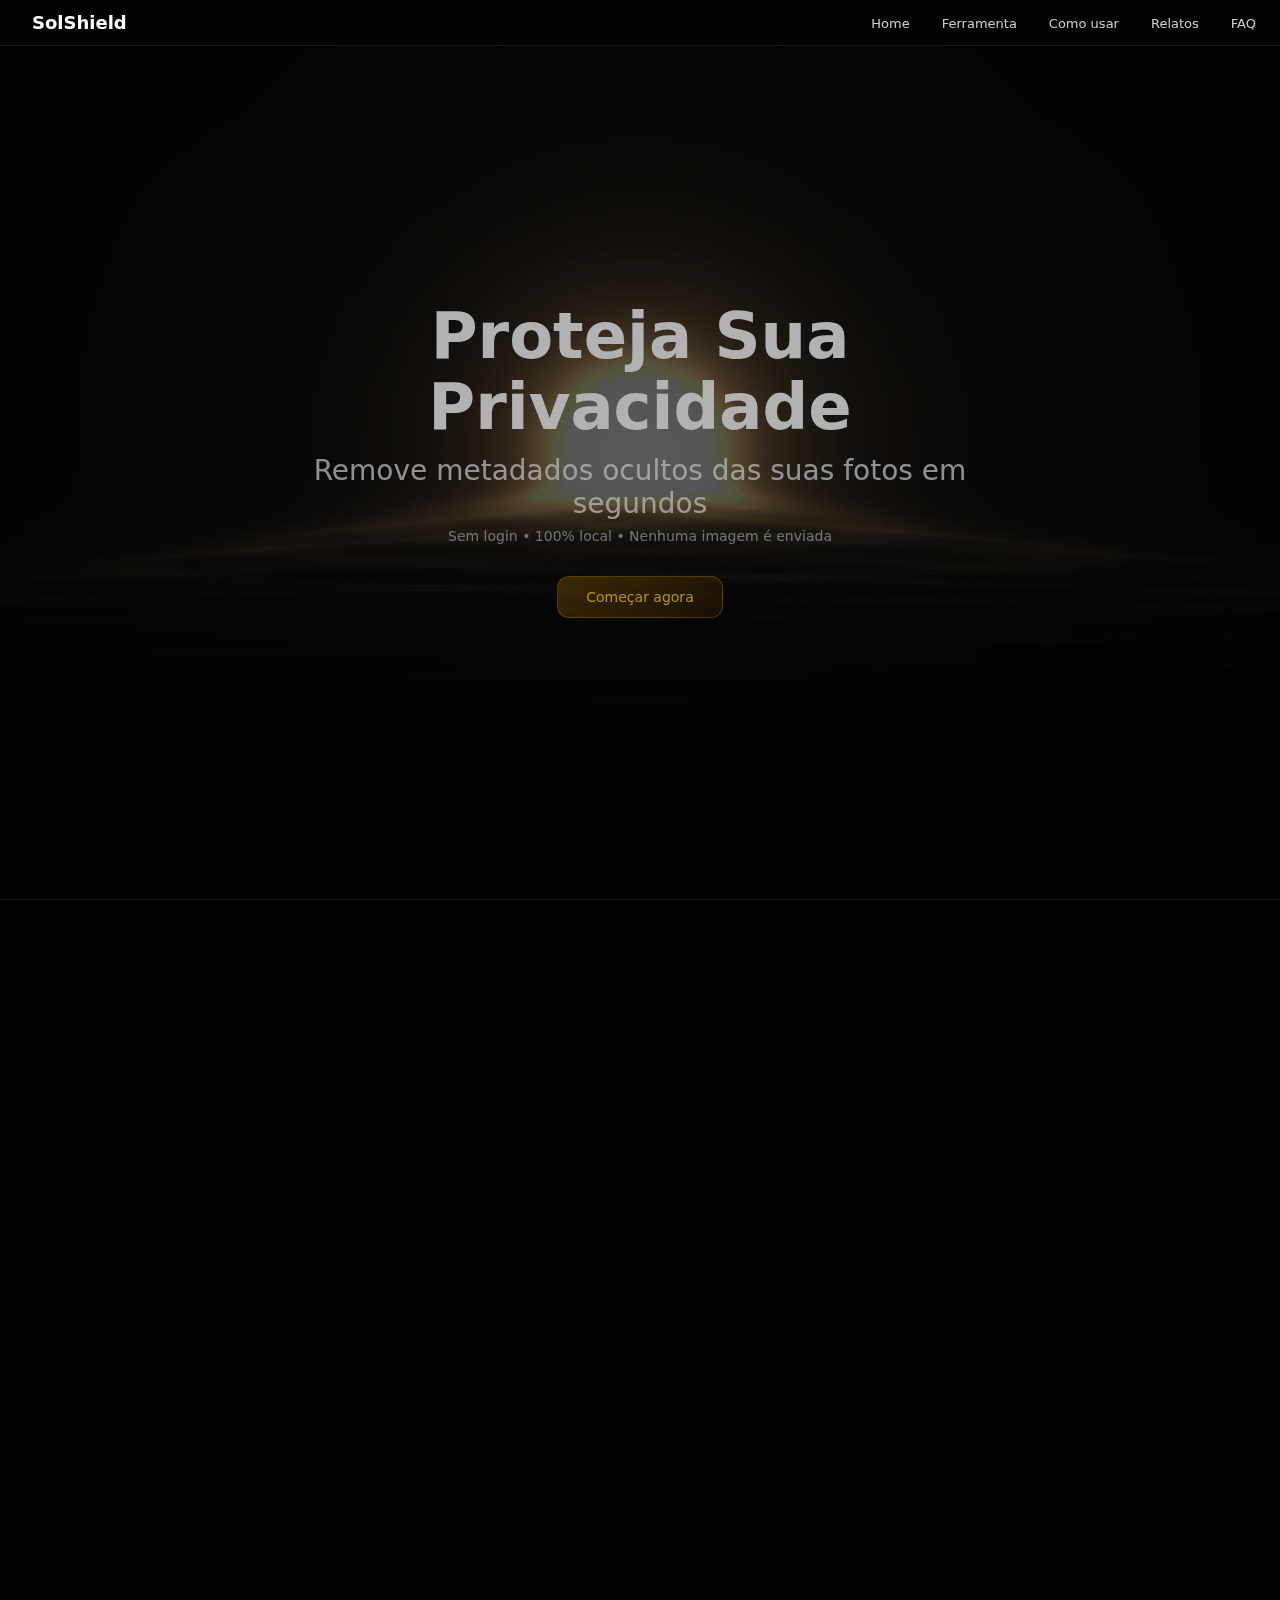
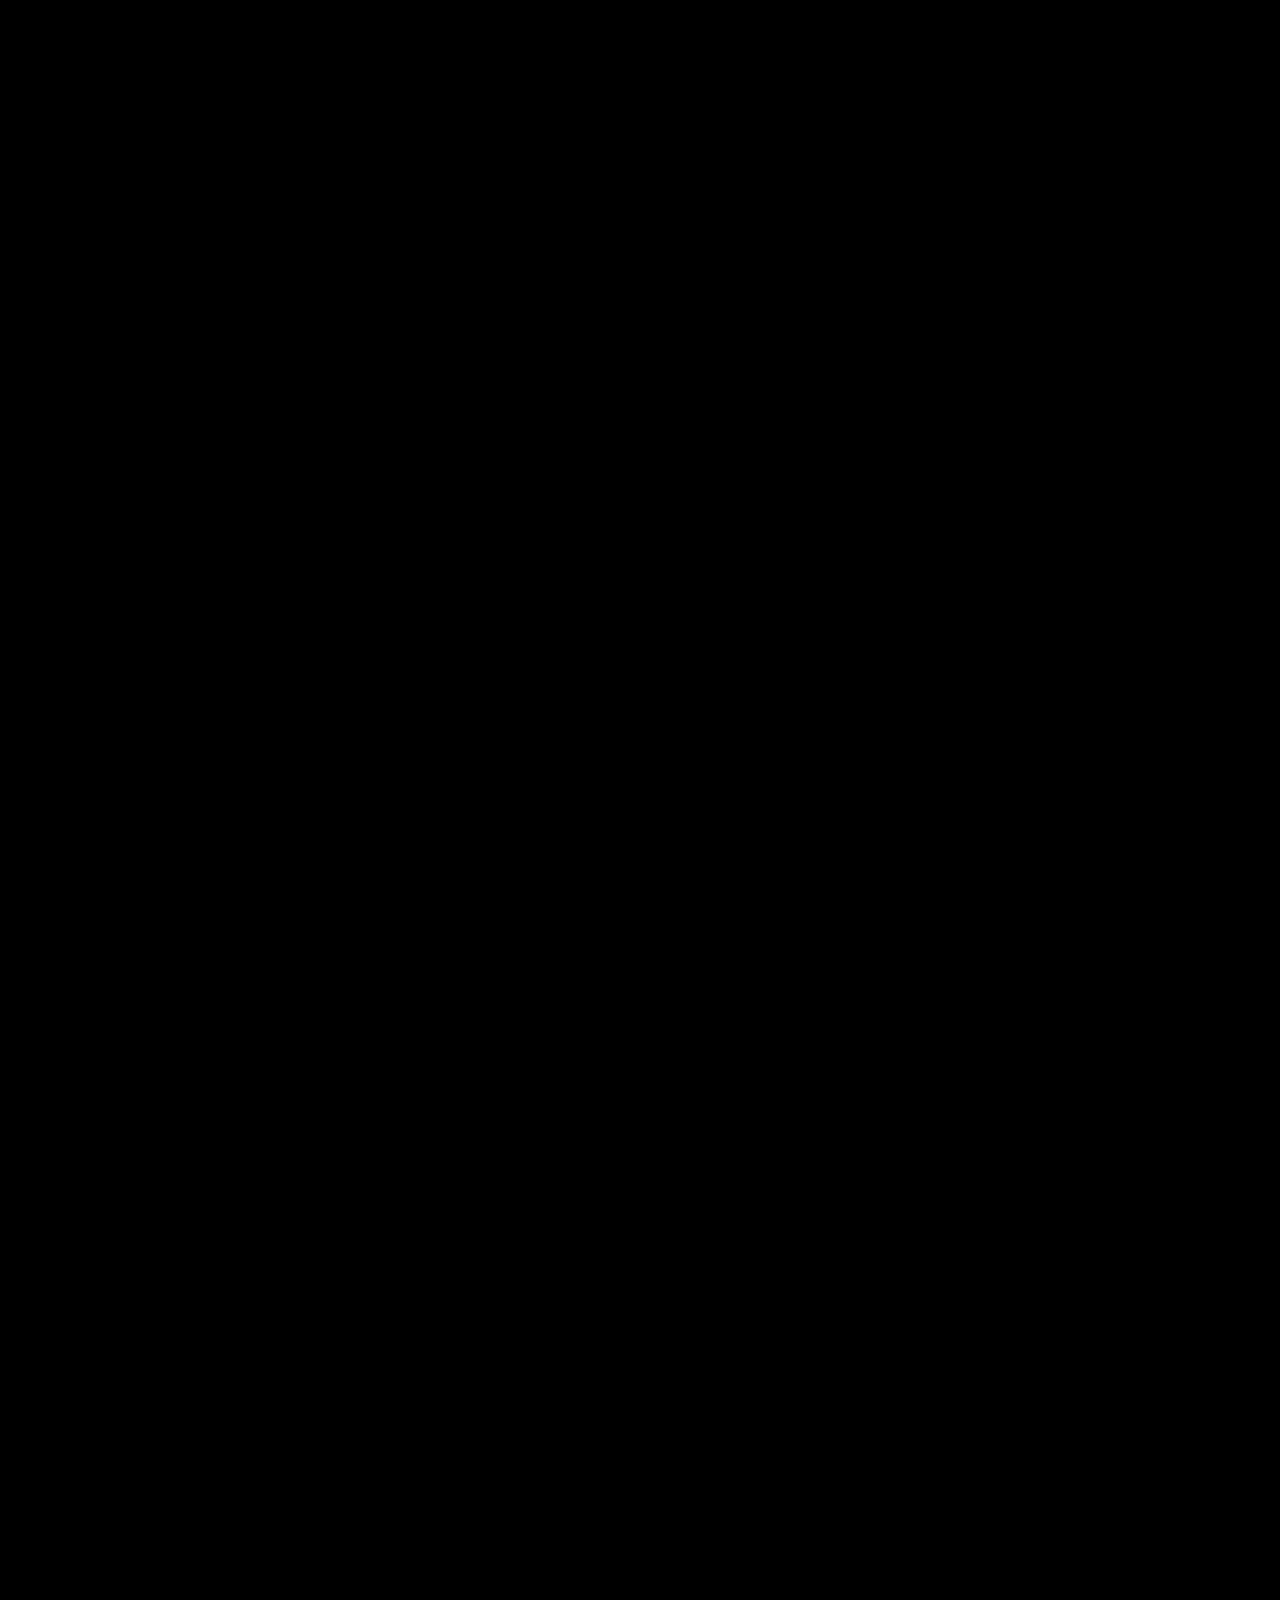
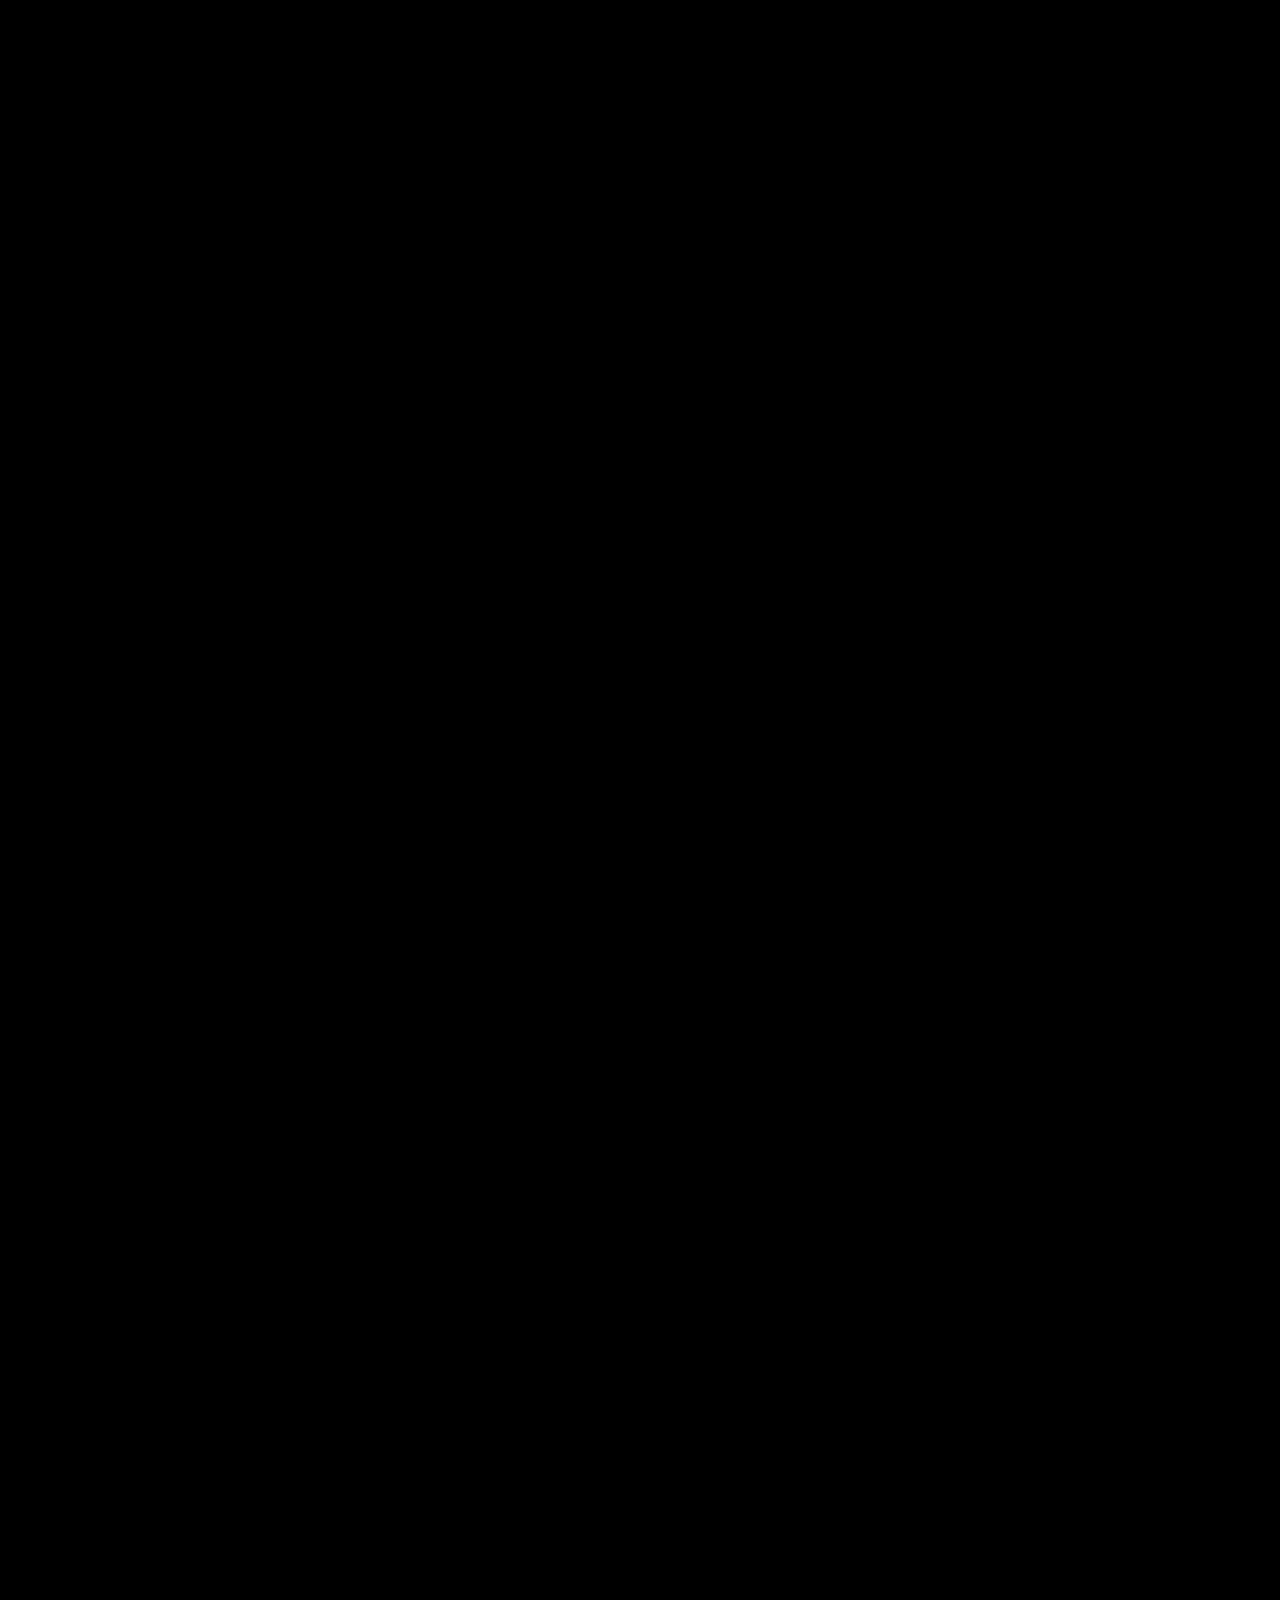
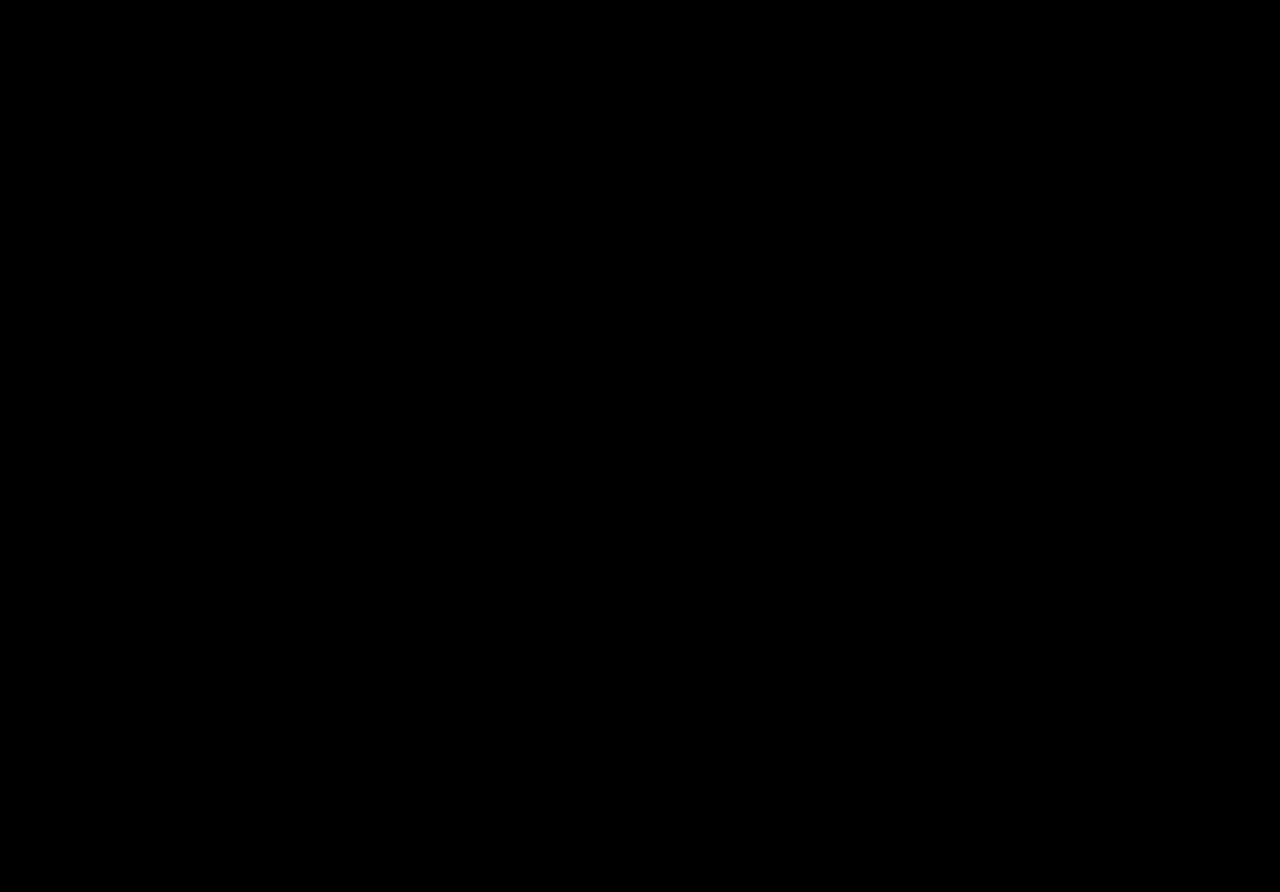
<file: modelo sol/index.html>
<!DOCTYPE html>
<html lang="pt-BR">
<head>
    <meta charset="UTF-8">
    <meta name="viewport" content="width=device-width, initial-scale=1.0">
    <link rel="stylesheet" href="style.css">
    <script defer src="main.js"></script>
    <title>SolShield — Protetor de Privacidade</title>
</head>
<body>
    <!-- Hero Background Canvas -->
    <canvas id="glcanvas"></canvas>

    <!-- Navigation -->
    <nav class="navbar">
      <div class="nav-container">
        <a href="#home" class="nav-logo">
          <span class="logo-icon"></span> SolShield
        </a>
        <button id="navToggle" class="nav-toggle">☰</button>
        <ul id="navMenu" class="nav-menu">
          <li><a href="#home" class="nav-link">Home</a></li>
          <li><a href="#tool" class="nav-link">Ferramenta</a></li>
          <li><a href="#howto" class="nav-link">Como usar</a></li>
          <li><a href="#testimonials" class="nav-link">Relatos</a></li>
          <li><a href="#faq" class="nav-link">FAQ</a></li>
        </ul>
      </div>
    </nav>

    <!-- Main Sections -->
    <div id="content">
      <!-- Home/Hero Section -->
      <section id="home" class="section hero-section">
        <div class="hero-content">
          <h1 class="hero-title">Proteja Sua Privacidade</h1>
          <p class="hero-subtitle">Remove metadados ocultos das suas fotos em segundos</p>
          <p class="hero-description">Sem login • 100% local • Nenhuma imagem é enviada</p>
          <a href="#tool" class="btn btn-primary">Começar agora</a>
        </div>
      </section>

      <!-- Tool Section -->
      <section id="tool" class="section tool-section">
        <div class="section-container">
          <h2 class="section-title">Remover Metadados EXIF</h2>
          <p class="section-subtitle">Suas fotos contêm dados sensíveis que você não vê</p>
          
          <div class="privacy-notice">
            <strong>✓ Seguro e Legal:</strong> Remover metadados é seu direito. Processamento 100% local no seu navegador — nada é enviado a servidores.
          </div>
          
          <div class="tool-wrapper">
            <div class="controls-panel">
              <div class="controls">
                <input id="imgfile" type="file" accept="image/*" class="file-input">
                <button id="scanBtn" class="btn btn-secondary">Escanear metadados</button>
                <button id="removeBtn" class="btn btn-success" disabled>Remover e baixar</button>
              <button id="downloadClean" class="btn btn-primary hidden">⬇️ Baixar imagem limpa</button>
                <div id="metadataList" class="metadata-list"></div>
              </div>

              <div id="fileInfo" class="file-info muted"></div>
            </div>

            <div class="preview-panel">
              <div class="preview-container">
                <div class="preview-item">
                  <h3>Original</h3>
                  <img id="origImage" alt="Imagem original" class="preview-img">
                </div>
                <div class="preview-item">
                  <h3>Limpa</h3>
                  <img id="cleanImage" alt="Imagem limpa" class="preview-img">
                </div>
              </div>
            </div>
          </div>
        </div>
      </section>

      <!-- Why Section -->
      <section id="why" class="section why-section">
        <div class="section-container">
          <h2 class="section-title">Por que remover metadados?</h2>
          <div class="why-grid">
            <div class="why-card">
              <div class="why-icon">📍</div>
              <h3>Localização GPS</h3>
              <p>Fotos contêm coordenadas exatas de onde você estava.</p>
            </div>
            <div class="why-card">
              <div class="why-icon">📅</div>
              <h3>Data e Hora</h3>
              <p>Histórico completo de quando cada foto foi tirada.</p>
            </div>
            <div class="why-card">
              <div class="why-icon">📱</div>
              <h3>Modelo do Dispositivo</h3>
              <p>Câmera, versão do software e identificadores únicos.</p>
            </div>
            <div class="why-card">
              <div class="why-icon">🔐</div>
              <h3>Segurança de Dados</h3>
              <p>Proteja sua privacidade antes de compartilhar online.</p>
            </div>
            <div class="why-card">
              <div class="why-icon">⚖️</div>
              <h3>É Legal</h3>
              <p>Você tem direito total sobre seus dados. Google, Apple, Adobe — todos fazem isso.</p>
            </div>
            <div class="why-card">
              <div class="why-icon">🛡️</div>
              <h3>100% Privado</h3>
              <p>Processamento local. Sem upload. Sem rastreamento. Nada é armazenado.</p>
            </div>
          </div>
        </div>
      </section>

      <!-- Testimonials Section -->
      <section id="testimonials" class="section testimonials-section">
        <div class="section-container">
          <h2 class="section-title">Histórias de Quem Usou</h2>
          <p class="section-subtitle">Veja como pessoas protegem sua privacidade</p>
          
          <div class="testimonials-grid">
            <div class="testimonial-card">
              <div class="testimonial-header">
                <div class="testimonial-avatar">🧑</div>
                <div class="testimonial-info">
                  <h4>Marina Silva</h4>
                  <p class="testimonial-role">Jornalista - São Paulo</p>
                </div>
              </div>
              <p class="testimonial-text">"Como jornalista, preciso proteger minhas fontes. Remover metadados das fotos é essencial antes de enviar ao editor. SolShield deixa isso super simples."</p>
              <div class="testimonial-rating">⭐⭐⭐⭐⭐</div>
            </div>

            <div class="testimonial-card">
              <div class="testimonial-header">
                <div class="testimonial-avatar">👩</div>
                <div class="testimonial-info">
                  <h4>Beatriz Costa</h4>
                  <p class="testimonial-role">Ativista de Direitos - Rio</p>
                </div>
              </div>
              <p class="testimonial-text">"Trabalho em direitos humanos e exposição é um risco real. Agora removo qualquer rastro de localização das minhas fotos antes de postar."</p>
              <div class="testimonial-rating">⭐⭐⭐⭐⭐</div>
            </div>

            <div class="testimonial-card">
              <div class="testimonial-header">
                <div class="testimonial-avatar">👨</div>
                <div class="testimonial-info">
                  <h4>Lucas Ferreira</h4>
                  <p class="testimonial-role">Fotógrafo Profissional - MG</p>
                </div>
              </div>
              <p class="testimonial-text">"Antes de vender fotos para clientes, removo metadados para proteger meus direitos autorais e informações pessoais. SolShield é perfeito para isso."</p>
              <div class="testimonial-rating">⭐⭐⭐⭐⭐</div>
            </div>

            <div class="testimonial-card">
              <div class="testimonial-header">
                <div class="testimonial-avatar">👩‍🦰</div>
                <div class="testimonial-info">
                  <h4>Ana Paula</h4>
                  <p class="testimonial-role">Mãe, Brasília</p>
                </div>
              </div>
              <p class="testimonial-text">"Sou mãe de duas crianças e não quero que fotos delas exponham nossa localização em redes sociais. Agora faço isso automaticamente."</p>
              <div class="testimonial-rating">⭐⭐⭐⭐⭐</div>
            </div>

            <div class="testimonial-card">
              <div class="testimonial-header">
                <div class="testimonial-avatar">🧔</div>
                <div class="testimonial-info">
                  <h4>Rafael Gomes</h4>
                  <p class="testimonial-role">Especialista em Segurança - SP</p>
                </div>
              </div>
              <p class="testimonial-text">"Recomendo para todos os clientes. EXIF é um vetor de ataque muito subestimado. SolShield resolve elegantemente sem complicações técnicas."</p>
              <div class="testimonial-rating">⭐⭐⭐⭐⭐</div>
            </div>

            <div class="testimonial-card">
              <div class="testimonial-header">
                <div class="testimonial-avatar">👧</div>
                <div class="testimonial-info">
                  <h4>Sophia Martins</h4>
                  <p class="testimonial-role">Estudante, Curitiba</p>
                </div>
              </div>
              <p class="testimonial-text">"Aprendi sobre privacidade digital na escola. Agora ensino meus pais e amigos a usar SolShield antes de compartilhar fotos."</p>
              <div class="testimonial-rating">⭐⭐⭐⭐⭐</div>
            </div>
          </div>
        </div>
      </section>

      <!-- How to Use Section -->
      <section id="howto" class="section howto-section">
        <div class="section-container">
          <h2 class="section-title">Como Usar em 3 Passos</h2>
          
          <div class="steps-grid">
            <div class="step-card">
              <div class="step-number">1</div>
              <h3>Selecione uma foto</h3>
              <p>Clique em "Escolher arquivo" e selecione qualquer imagem JPEG ou PNG do seu computador. Suporta fotos de qualquer tamanho.</p>
              <div class="step-icon">📁</div>
            </div>

            <div class="step-card">
              <div class="step-number">2</div>
              <h3>Escanear metadados</h3>
              <p>Clique em "Escanear metadados" para detectar informações ocultas (GPS, câmera, data). Você verá exatamente o que será removido.</p>
              <div class="step-icon">🔍</div>
            </div>

            <div class="step-card">
              <div class="step-number">3</div>
              <h3>Baixar imagem limpa</h3>
              <p>Clique em "Remover e baixar" para processar a imagem. Ela é baixada instantaneamente com 100% dos metadados removidos.</p>
              <div class="step-icon">⬇️</div>
            </div>
          </div>
        </div>
      </section>

      <!-- FAQ Section -->
      <section id="faq" class="section faq-section">
        <div class="section-container">
          <h2 class="section-title">Perguntas Frequentes</h2>
          
          <div class="faq-grid">
            <div class="faq-item">
              <h4>É legal remover metadados?</h4>
              <p>Sim, completamente legal. É seu direito controlar seus dados pessoais (GDPR, LGPD). Google Photos, Adobe, Apple, Windows — todas as grandes empresas oferecem isso nativamente.</p>
            </div>
            <div class="faq-item">
              <h4>Vocês armazenam minhas fotos?</h4>
              <p>Não. 100% local. Tudo funciona no seu navegador. Sua foto nunca sai do seu computador. Não há conexão com nossos servidores.</p>
            </div>
            <div class="faq-item">
              <h4>É realmente seguro?</h4>
              <p>100% seguro. Processamento client-side apenas. Sem upload, sem rastreamento, sem cookies. Seu navegador faz todo o trabalho.</p>
            </div>
            <div class="faq-item">
              <h4>Qual é a diferença entre a foto limpa e a original?</h4>
              <p>A foto limpa é visualmente idêntica. A única diferença é a remoção dos metadados EXIF ocultos (GPS, data, câmera, etc.).</p>
            </div>
            <div class="faq-item">
              <h4>Funciona em móvel também?</h4>
              <p>Sim! Funciona em qualquer navegador moderno — desktop, tablet ou celular. Sem app para instalar.</p>
            </div>
            <div class="faq-item">
              <h4>Preciso de login ou conta?</h4>
              <p>Não. Sem login, sem cadastro, sem cookies de rastreamento. Apenas abra e use.</p>
            </div>
            <div class="faq-item">
              <h4>Posso usar para fins comerciais?</h4>
              <p>Sim! Fotógrafos profissionais usam para remover metadados antes de entregar ao cliente ou publicar.</p>
            </div>
            <div class="faq-item">
              <h4>Qual é o tamanho máximo de arquivo?</h4>
              <p>Depende da memória do seu navegador. Funciona com fotos grandes (20+ MB), mas para arquivo muito grande pode ficar lento.</p>
            </div>
          </div>
        </div>
      </section>
    </div>

    <!-- Footer with Sun Effect -->
    <footer class="footer">
      <div class="footer-content">
        <div class="sun-effect"></div>
        <h2 class="footer-logo">SolShield</h2>
        <p class="footer-tagline">Privacidade é um direito. Proteção é um dever.</p>
        <p class="footer-copyright">© 2025 SolShield.</p>
      </div>
    </footer>

    <div id="err"></div>
</body>
</html>
</file>
<file: modelo sol/style.css>
/* Copyright (c) 2025 by Fabio E Zola (https://codepen.io/equant_org/pen/RNayBgp) */
* { margin: 0; padding: 0; box-sizing: border-box; }

html, body { 
  height: 100%; 
  overflow-x: hidden; 
  background: #000; 
  font-family: system-ui, -apple-system, BlinkMacSystemFont, 'Segoe UI', Roboto, sans-serif;
  color: #fff;
}

canvas { 
  position: fixed;
  top: 0; 
  left: 0;
  width: 100vw; 
  height: 100vh; 
  display: block; 
  z-index: 1;
}

/* Navigation */
.navbar {
  position: fixed;
  top: 0;
  left: 0;
  right: 0;
  z-index: 100;
  background: linear-gradient(180deg, rgba(0,0,0,0.8), rgba(0,0,0,0.4));
  backdrop-filter: blur(8px);
  -webkit-backdrop-filter: blur(8px);
  border-bottom: 1px solid rgba(255,255,255,0.1);
  padding: 0;
}

.nav-container {
  display: flex;
  justify-content: space-between;
  align-items: center;
  max-width: 1400px;
  margin: 0 auto;
  padding: 12px 24px;
}

.nav-logo {
  font-size: 18px;
  font-weight: 700;
  color: #fff;
  text-decoration: none;
  display: flex;
  align-items: center;
  gap: 8px;
  z-index: 101;
}

.logo-icon {
  font-size: 22px;
}

.nav-toggle {
  display: none;
  background: none;
  border: none;
  font-size: 24px;
  color: #fff;
  cursor: pointer;
  z-index: 101;
}

.nav-menu {
  display: flex;
  list-style: none;
  gap: 32px;
}

.nav-link {
  color: rgba(255,255,255,0.8);
  text-decoration: none;
  font-size: 13px;
  font-weight: 500;
  transition: color 0.3s;
}

.nav-link:hover {
  color: #fff;
}

@media (max-width: 768px) {
  .nav-toggle { display: block; }
  .nav-menu { 
    display: none;
    position: absolute;
    top: 100%;
    left: 0;
    right: 0;
    flex-direction: column;
    background: rgba(0,0,0,0.95);
    padding: 20px;
    gap: 12px;
  }
  .nav-menu.active { display: flex; }
}

/* Content Wrapper */
#content {
  position: relative;
  z-index: 2;
}

/* Sections */
.section {
  min-height: 100vh;
  display: flex;
  align-items: center;
  justify-content: center;
  padding: 80px 20px 60px;
  border-bottom: 1px solid rgba(255,255,255,0.08);
  position: relative;
}

.section::before {
  content: '';
  position: absolute;
  top: 0;
  left: 0;
  right: 0;
  bottom: 0;
  background: rgba(0,0,0,0.3);
  z-index: 0;
  pointer-events: none;
}

.section-container {
  width: 100%;
  max-width: 1200px;
  margin: 0 auto;
  padding: 0 20px;
  position: relative;
  z-index: 1;
}

.section-title {
  font-size: 42px;
  font-weight: 700;
  text-align: center;
  margin-bottom: 12px;
  background: linear-gradient(135deg, #fff, rgba(255,255,255,0.8));
  -webkit-background-clip: text;
  -webkit-text-fill-color: transparent;
  background-clip: text;
}

.section-subtitle {
  text-align: center;
  color: rgba(255,255,255,0.7);
  font-size: 16px;
  margin-bottom: 48px;
}

.privacy-notice {
  background: rgba(76,175,80,0.1);
  border: 1px solid rgba(129,199,132,0.3);
  border-radius: 10px;
  padding: 14px 16px;
  margin-bottom: 32px;
  font-size: 13px;
  color: rgba(129,199,132,0.95);
  text-align: center;
}

/* Hero Section */
.hero-section {
  background: radial-gradient(ellipse at center, rgba(0,0,0,0.5), rgba(0,0,0,0.8));
  text-align: center;
}

.hero-content {
  max-width: 700px;
}

.hero-title {
  font-size: 64px;
  font-weight: 700;
  margin-bottom: 12px;
  line-height: 1.1;
}

.hero-subtitle {
  font-size: 28px;
  color: rgba(255,255,255,0.8);
  margin-bottom: 8px;
  font-weight: 500;
}

.hero-description {
  font-size: 14px;
  color: rgba(255,255,255,0.6);
  margin-bottom: 32px;
}

.btn {
  -webkit-appearance: none;
  border: 1px solid rgba(255,255,255,0.2);
  padding: 12px 28px;
  border-radius: 12px;
  font-size: 14px;
  font-weight: 500;
  cursor: pointer;
  text-decoration: none;
  display: inline-block;
  transition: all 0.3s;
}

.btn-primary {
  background: linear-gradient(135deg, rgba(255,165,0,0.3), rgba(255,165,0,0.1));
  color: #FFD700;
  border-color: rgba(255,215,0,0.3);
}

.btn-primary:hover {
  background: linear-gradient(135deg, rgba(255,165,0,0.4), rgba(255,165,0,0.2));
  border-color: rgba(255,215,0,0.5);
  transform: translateY(-2px);
}

.btn-secondary {
  background: linear-gradient(180deg, rgba(255,255,255,0.08), rgba(255,255,255,0.02));
  color: #fff;
  border-color: rgba(255,255,255,0.15);
}

.btn-secondary:hover:not(:disabled) {
  background: linear-gradient(180deg, rgba(255,255,255,0.12), rgba(255,255,255,0.04));
  border-color: rgba(255,255,255,0.3);
}

.btn-success {
  background: linear-gradient(135deg, rgba(76,175,80,0.3), rgba(76,175,80,0.1));
  color: #81C784;
  border-color: rgba(129,199,132,0.3);
}

.btn-success:hover:not(:disabled) {
  background: linear-gradient(135deg, rgba(76,175,80,0.4), rgba(76,175,80,0.2));
  border-color: rgba(129,199,132,0.5);
}

.btn:disabled {
  opacity: 0.4;
  cursor: not-allowed;
}

/* Tool Section */
.tool-section {
  background: linear-gradient(to bottom, rgba(0,0,0,0.6), rgba(0,0,0,0.75));
}

.tool-wrapper {
  display: grid;
  grid-template-columns: 1fr 1fr;
  gap: 40px;
  align-items: start;
  margin-top: 40px;
}

.controls-panel, .preview-panel {
  background: rgba(0,0,0,0.6);
  border: 1px solid rgba(255,255,255,0.15);
  border-radius: 16px;
  padding: 32px;
  backdrop-filter: blur(12px);
  -webkit-backdrop-filter: blur(12px);
  box-shadow: 0 8px 32px rgba(0,0,0,0.4);
}

.preview-panel {
  display: flex;
  flex-direction: column;
  justify-content: flex-start;
  min-height: 500px;
}

.controls {
  display: flex;
  flex-direction: column;
  gap: 12px;
}

.file-input {
  padding: 12px;
  border: 2px dashed rgba(255,215,0,0.3);
  border-radius: 8px;
  background: rgba(255,165,0,0.05);
  color: #fff;
  cursor: pointer;
  font-size: 13px;
}

.file-input:hover {
  border-color: rgba(255,215,0,0.5);
  background: rgba(255,165,0,0.08);
}

.metadata-panel {
  margin-top: 20px;
  padding: 16px;
  background: rgba(255,165,0,0.1);
  border: 1px solid rgba(255,165,0,0.3);
  border-radius: 12px;
  animation: slideIn 0.4s ease;
}

@keyframes slideIn {
  from { opacity: 0; transform: translateY(-10px); }
  to { opacity: 1; transform: translateY(0); }
}

.metadata-panel.hidden {
  display: none;
}

.metadata-panel h3 {
  margin-bottom: 12px;
  font-size: 13px;
  color: rgba(255,255,255,0.95);
}

.metadata-list {
  display: flex;
  flex-direction: column;
  gap: 6px;
}

.metadata-item {
  font-size: 12px;
  color: rgba(255,255,255,0.8);
  padding: 6px 0;
  border-bottom: 1px solid rgba(255,165,0,0.15);
}

.metadata-item:last-child {
  border-bottom: none;
}

.file-info {
  margin-top: 12px;
  font-size: 12px;
  color: rgba(255,255,255,0.6);
}

/* Preview Section */
.preview-container {
  display: grid;
  grid-template-columns: 1fr 1fr;
  gap: 20px;
  width: 100%;
}

.preview-item {
  display: flex;
  flex-direction: column;
  gap: 12px;
}

.preview-item h3 {
  font-size: 14px;
  color: rgba(255,255,255,0.9);
  margin: 0;
  font-weight: 600;
}

.preview-img {
  display: block;
  width: 100%;
  height: auto;
  min-height: 350px;
  background: #1a1a1a;
  border: 2px solid rgba(255,215,0,0.4);
  border-radius: 8px;
  box-shadow: 0 4px 16px rgba(0,0,0,0.5);
  object-fit: contain;
}

@media (max-width: 1024px) {
  .tool-wrapper {
    grid-template-columns: 1fr;
    gap: 20px;
  }
  
  .preview-container {
    grid-template-columns: 1fr;
  }
}

/* Why Section */
.why-section {
  background: linear-gradient(to bottom, rgba(0,0,0,0.65), rgba(0,0,0,0.75));
}

.why-grid {
  display: grid;
  grid-template-columns: repeat(auto-fit, minmax(250px, 1fr));
  gap: 24px;
  margin-top: 40px;
}

.why-card {
  background: rgba(255,255,255,0.04);
  border: 1px solid rgba(255,255,255,0.1);
  border-radius: 14px;
  padding: 28px;
  text-align: center;
  transition: all 0.3s;
  cursor: pointer;
}

.why-card:hover {
  background: rgba(255,255,255,0.06);
  border-color: rgba(255,215,0,0.3);
  transform: translateY(-4px);
}

.why-icon {
  font-size: 42px;
  margin-bottom: 12px;
}

.why-card h3 {
  font-size: 18px;
  margin-bottom: 10px;
  color: #fff;
}

.why-card p {
  font-size: 14px;
  color: rgba(255,255,255,0.7);
  line-height: 1.6;
}

/* Testimonials Section */
.testimonials-section {
  background: linear-gradient(to bottom, rgba(0,0,0,0.6), rgba(0,0,0,0.75));
}

.testimonials-grid {
  display: grid;
  grid-template-columns: repeat(auto-fit, minmax(320px, 1fr));
  gap: 24px;
  margin-top: 40px;
}

.testimonial-card {
  background: rgba(255,255,255,0.05);
  border: 1px solid rgba(255,255,255,0.12);
  border-radius: 14px;
  padding: 24px;
  transition: all 0.3s;
}

.testimonial-card:hover {
  background: rgba(255,255,255,0.08);
  border-color: rgba(255,215,0,0.3);
  transform: translateY(-4px);
}

.testimonial-header {
  display: flex;
  gap: 12px;
  margin-bottom: 16px;
  align-items: flex-start;
}

.testimonial-avatar {
  font-size: 32px;
  min-width: 48px;
  width: 48px;
  height: 48px;
  display: flex;
  align-items: center;
  justify-content: center;
  background: rgba(255,215,0,0.15);
  border-radius: 50%;
}

.testimonial-info h4 {
  font-size: 14px;
  margin-bottom: 4px;
  color: #fff;
}

.testimonial-role {
  font-size: 12px;
  color: rgba(255,255,255,0.6);
}

.testimonial-text {
  font-size: 14px;
  line-height: 1.6;
  color: rgba(255,255,255,0.8);
  margin-bottom: 12px;
  font-style: italic;
}

.testimonial-rating {
  font-size: 13px;
  color: #FFD700;
}

/* How To Use Section */
.howto-section {
  background: linear-gradient(to bottom, rgba(0,0,0,0.6), rgba(0,0,0,0.72));
}

.steps-grid {
  display: grid;
  grid-template-columns: repeat(auto-fit, minmax(280px, 1fr));
  gap: 28px;
  margin-top: 40px;
}

.step-card {
  background: rgba(255,255,255,0.05);
  border: 1px solid rgba(255,215,0,0.2);
  border-radius: 14px;
  padding: 32px;
  text-align: center;
  transition: all 0.3s;
  position: relative;
}

.step-card:hover {
  background: rgba(255,255,255,0.08);
  border-color: rgba(255,215,0,0.4);
  transform: translateY(-6px);
}

.step-number {
  display: inline-flex;
  align-items: center;
  justify-content: center;
  width: 48px;
  height: 48px;
  background: linear-gradient(135deg, rgba(255,215,0,0.2), rgba(255,165,0,0.1));
  border: 2px solid rgba(255,215,0,0.4);
  border-radius: 50%;
  font-size: 24px;
  font-weight: 700;
  color: #FFD700;
  margin-bottom: 16px;
}

.step-card h3 {
  font-size: 18px;
  margin-bottom: 12px;
  color: #fff;
}

.step-card p {
  font-size: 13px;
  line-height: 1.6;
  color: rgba(255,255,255,0.7);
  margin-bottom: 16px;
}

.step-icon {
  font-size: 48px;
  opacity: 0.6;
  transition: all 0.3s;
}

.step-card:hover .step-icon {
  opacity: 1;
  transform: scale(1.1);
}

/* FAQ Section */
.faq-section {
  background: linear-gradient(to bottom, rgba(0,0,0,0.65), rgba(0,0,0,0.8));
}

.faq-grid {
  display: grid;
  grid-template-columns: repeat(auto-fit, minmax(350px, 1fr));
  gap: 24px;
  margin-top: 40px;
}

.faq-item {
  background: rgba(255,255,255,0.04);
  border-left: 3px solid rgba(255,215,0,0.3);
  border-radius: 8px;
  padding: 24px;
  transition: all 0.3s;
}

.faq-item:hover {
  background: rgba(255,255,255,0.08);
  border-left-color: rgba(255,215,0,0.6);
}

.faq-item h4 {
  font-size: 14px;
  margin-bottom: 12px;
  color: #FFD700;
}

.faq-item p {
  font-size: 13px;
  line-height: 1.6;
  color: rgba(255,255,255,0.75);
}

/* Footer */
.footer {
  background: linear-gradient(to top, rgba(0,0,0,0.9), rgba(0,0,0,0.7));
  border-top: 1px solid rgba(255,215,0,0.2);
  padding: 80px 20px 60px;
  text-align: center;
  position: relative;
  z-index: 50;
}

.footer-content {
  max-width: 700px;
  margin: 0 auto;
  position: relative;
  display: flex;
  flex-direction: column;
  align-items: center;
  gap: 12px;
}

.sun-effect {
  position: absolute;
  top: 50%;
  left: 50%;
  transform: translate(-50%, -50%);
  width: 300px;
  height: 300px;
  background: radial-gradient(circle, rgba(255,215,0,0.05) 0%, rgba(255,165,0,0.02) 35%, transparent 70%);
  border-radius: 50%;
  filter: blur(60px);
  z-index: -1;
  animation: sunPulse 6s ease-in-out infinite;
}

@keyframes sunPulse {
  0%, 100% { 
    transform: translate(-50%, -50%) scale(1);
    opacity: 0.15;
  }
  50% { 
    transform: translate(-50%, -50%) scale(1.1);
    opacity: 0.25;
  }
}

.footer-logo {
  font-size: 40px;
  font-weight: 700;
  margin-bottom: 0;
  position: relative;
  z-index: 1;
  background: linear-gradient(135deg, #FFD700, rgba(255,215,0,0.9));
  -webkit-background-clip: text;
  -webkit-text-fill-color: transparent;
  background-clip: text;
  letter-spacing: 1px;
}

.footer-tagline {
  font-size: 14px;
  color: rgba(255,255,255,0.75);
  margin-bottom: 0;
  position: relative;
  z-index: 1;
  font-weight: 500;
  font-style: italic;
}

.footer-copyright {
  font-size: 12px;
  color: rgba(255,255,255,0.55);
  position: relative;
  z-index: 1;
  margin-top: 8px;
  padding-top: 12px;
  border-top: 1px solid rgba(255,215,0,0.15);
  width: 100%;
}

/* Utility Classes */
.muted {
  color: rgba(255,255,255,0.6);
}

.hidden {
  display: none !important;
}

/* Scrollbar */
::-webkit-scrollbar {
  width: 8px;
}

::-webkit-scrollbar-track {
  background: rgba(0,0,0,0.2);
}

::-webkit-scrollbar-thumb {
  background: rgba(255,215,0,0.3);
  border-radius: 4px;
}

::-webkit-scrollbar-thumb:hover {
  background: rgba(255,215,0,0.5);
}

/* Footer responsive */
@media (max-width: 768px) {
  .footer {
    padding: 60px 20px 50px;
  }
  
  .footer-logo {
    font-size: 32px;
  }
  
  .footer-tagline {
    font-size: 13px;
  }
  
  .footer-copyright {
    font-size: 11px;
  }

  /* Responsive adjustments */
  .hero-title {
    font-size: 40px;
  }

  .hero-subtitle {
    font-size: 20px;
  }

  .tool-wrapper {
    grid-template-columns: 1fr;
  }

  .section-title {
    font-size: 32px;
  }

  .nav-menu {
    gap: 12px;
  }
}

/* Enhanced Mobile Responsiveness */
@media (max-width: 768px) {
  .section {
    padding: 60px 16px 40px;
    min-height: auto;
  }
  
  .btn {
    min-height: 48px;
    font-size: 14px;
    padding: 12px 20px;
  }
  
  .controls {
    gap: 10px;
  }
  
  .file-input {
    padding: 12px;
    font-size: 14px;
  }
  
  .metadata-list {
    max-height: 200px;
  }
  
  .preview.side-by-side {
    flex-direction: column;
    gap: 16px;
  }
  
  .previewItem canvas {
    max-width: 100%;
    min-height: 250px;
  }
  
  .step-cards {
    grid-template-columns: 1fr;
    gap: 16px;
  }
  
  .step-card {
    padding: 20px;
  }
  
  .step-number {
    width: 40px;
    height: 40px;
    font-size: 20px;
  }
  
  .testimonial-card {
    padding: 20px;
  }
  
  .faq-item {
    padding: 16px;
  }
  
  .faq-question {
    font-size: 15px;
  }
  
  .faq-answer {
    font-size: 13px;
  }
}

@media (max-width: 480px) {
  .hero-title {
    font-size: 32px !important;
  }
  
  .hero-subtitle {
    font-size: 16px !important;
  }
  
  .section-title {
    font-size: 24px !important;
  }
  
  .btn {
    min-height: 44px;
    font-size: 13px;
    padding: 10px 16px;
    width: 100%;
  }
  
  .controls {
    flex-direction: column;
    gap: 10px;
  }
  
  .file-input {
    width: 100%;
  }
  
  .previewItem canvas {
    min-height: 200px;
  }
  
  .controls-panel {
    gap: 12px;
  }
}
</file>
